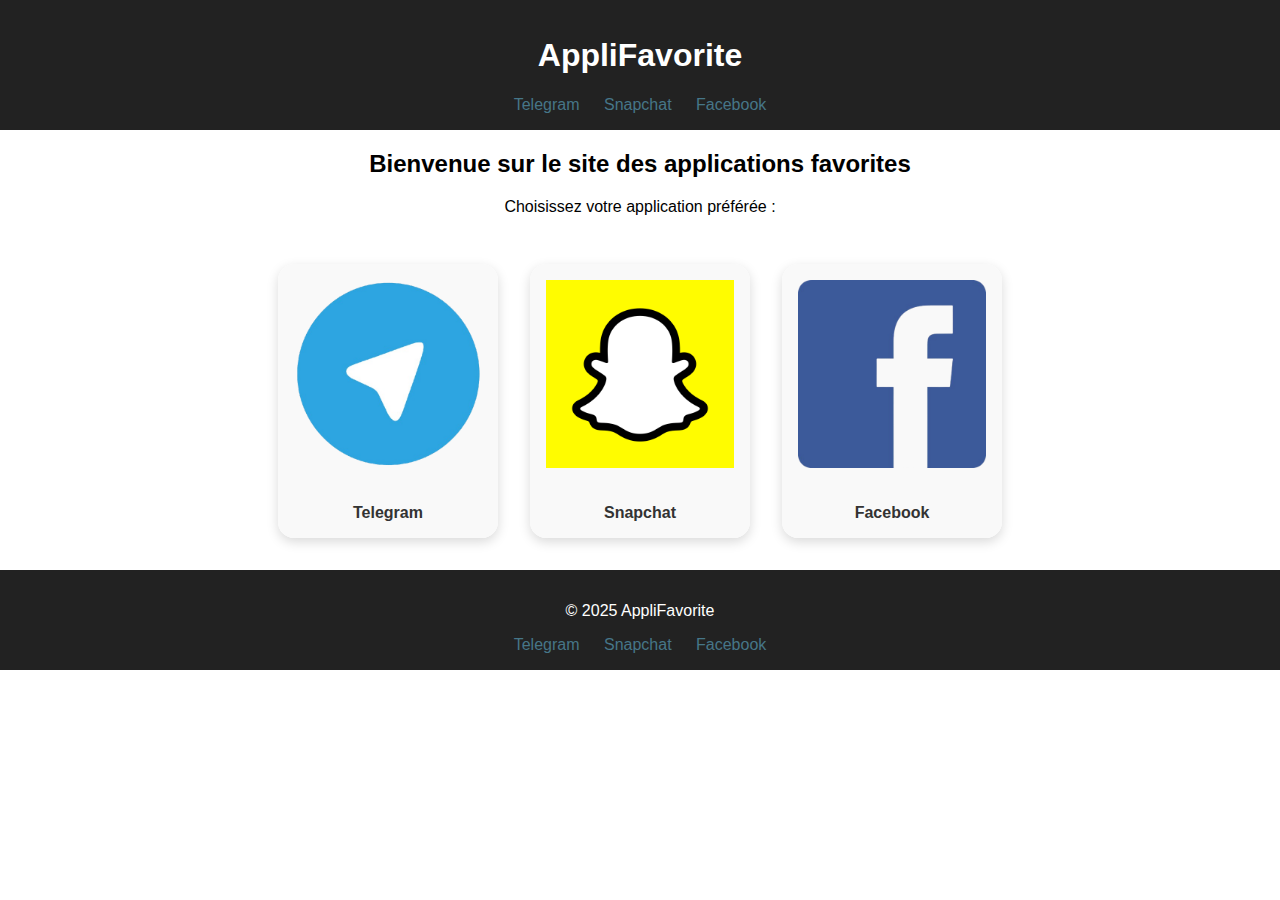
<file: AppFavorite/index.html>
<!DOCTYPE html>
<html lang="fr">
<head>
  <meta charset="UTF-8">
  <meta name="viewport" content="width=device-width, initial-scale=1.0">
  <title>Appli Favorite</title>
  <link rel="stylesheet" href="css/style.css">
</head>
<body>
  <header>
    <h1>AppliFavorite</h1>
    <nav>
      <a href="applications/telegram/index.html">Telegram</a>
      <a href="applications/snapchat/index.html">Snapchat</a>
      <a href="applications/facebook/index.html">Facebook</a>
    </nav>
  </header>

<main>
  <section>
    <h2>Bienvenue sur le site des applications favorites</h2>
    <p>Choisissez votre application préférée :</p>
    <div class="app-cards">
      <div class="card">
        <a href="applications/telegram/index.html"><img src="images/logo-telegram.png" alt="logo telegram"></a>
        <a href="applications/telegram/index.html">Telegram</a>
      </div>
      <div class="card">
        <a href="applications/snapchat/index.html"><img src="images/logo-snapchat.png" alt="logo snapchat"></a>
        <a href="applications/snapchat/index.html">Snapchat</a>
      </div>
      <div class="card">
        <a href="applications/facebook/index.html"><img src="images/logo-fb.png" alt="logo facebook"></a>
        <a href="applications/facebook/index.html">Facebook</a>
      </div>
    </div>
  </section>
</main>

  <footer>
    <p>© 2025 AppliFavorite</p>
    <nav>
      <a href="applications/telegram/index.html">Telegram</a>
      <a href="applications/snapchat/index.html">Snapchat</a>
      <a href="applications/facebook/index.html">Facebook</a>
    </nav>
  </footer>
</body>
</html>
</file>
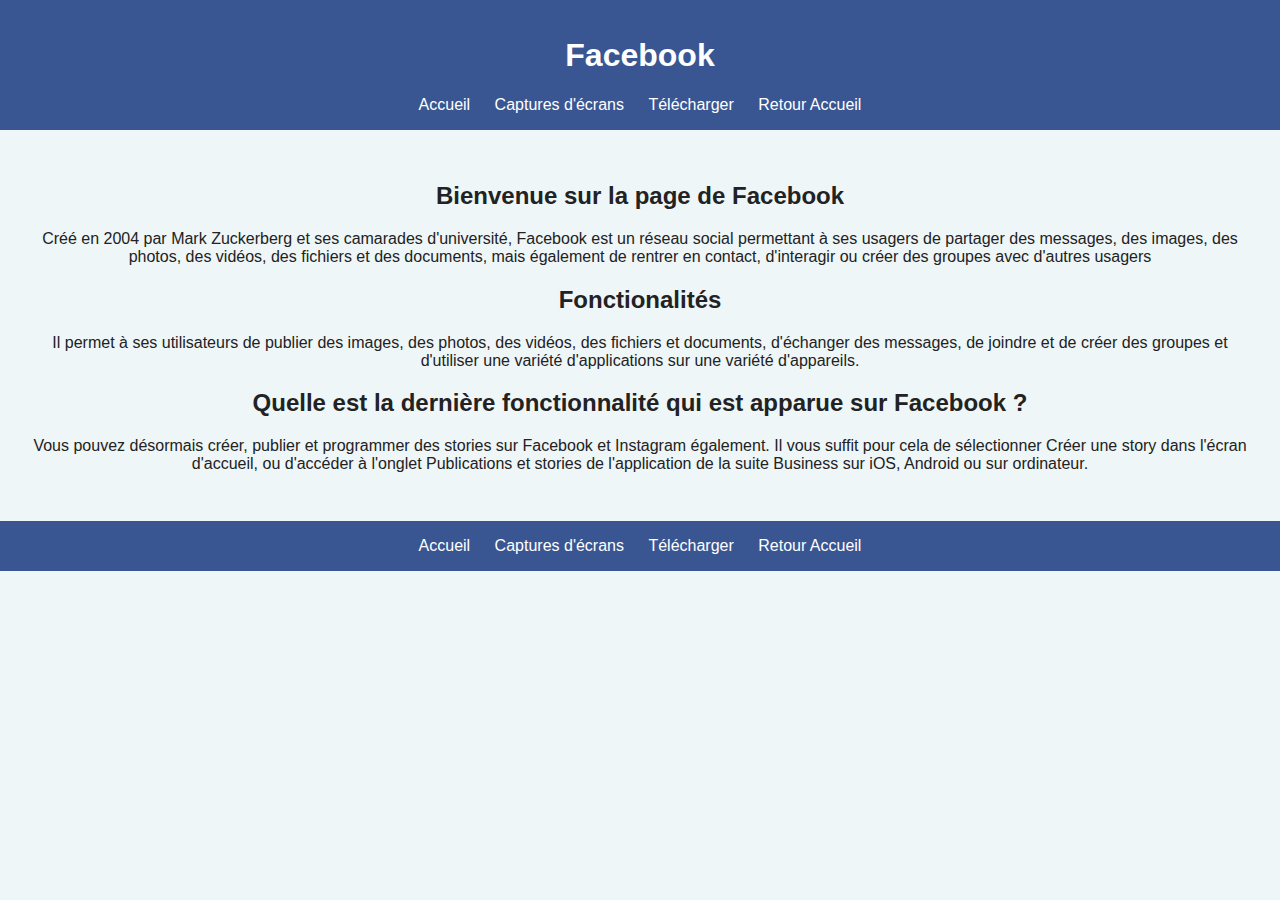
<file: AppFavorite/applications/facebook/index.html>
<!DOCTYPE html>
<html lang="fr">
<head>
  <meta charset="UTF-8">
  <meta name="viewport" content="width=device-width, initial-scale=1.0">
  <title>Facebook</title>
  <link rel="stylesheet" href="style.css">
</head>
<body>
  <header>
    <h1>Facebook</h1>
    <nav>
      <a href="index.html">Accueil</a>
      <a href="captures.html">Captures d'écrans</a>
      <a href="download.html">Télécharger</a>
      <a href="../../index.html">Retour Accueil</a>
    </nav>
  </header>
  <main>
    <h2>Bienvenue sur la page de Facebook</h2>
    <p>Créé en 2004 par Mark Zuckerberg et ses camarades d'université, Facebook est un réseau social permettant à ses usagers de partager des messages, des images, des photos, des vidéos, des fichiers et des documents, mais également de rentrer en contact, d'interagir ou créer des groupes avec d'autres usagers</p>
    <h2>Fonctionalités</h2>
    <p>Il permet à ses utilisateurs de publier des images, des photos, des vidéos, des fichiers et documents, d'échanger des messages, de joindre et de créer des groupes et d'utiliser une variété d'applications sur une variété d'appareils.</p>
    <h2>Quelle est la dernière fonctionnalité qui est apparue sur Facebook ?</h2>
    <p>Vous pouvez désormais créer, publier et programmer des stories sur Facebook et Instagram également. Il vous suffit pour cela de sélectionner Créer une story dans l'écran d'accueil, ou d'accéder à l'onglet Publications et stories de l'application de la suite Business sur iOS, Android ou sur ordinateur.</p>
</main>
  <footer>
    <nav>
      <a href="index.html">Accueil</a>
      <a href="captures.html">Captures d'écrans</a>
      <a href="download.html">Télécharger</a>
      <a href="../../index.html">Retour Accueil</a>
    </nav>
  </footer>
</body>
</html>
</file>
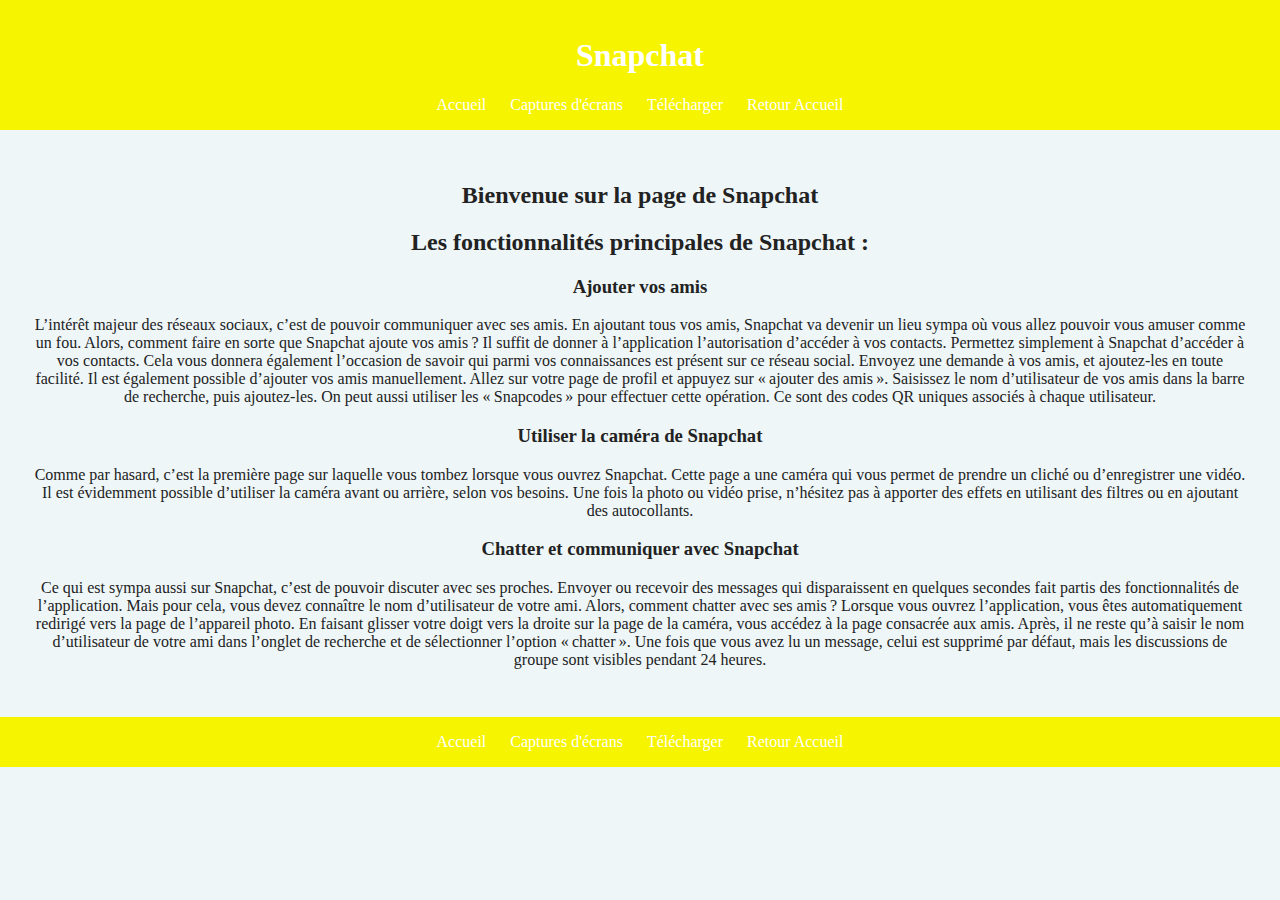
<file: AppFavorite/applications/snapchat/index.html>
<!DOCTYPE html>
<html lang="fr">
<head>
  <meta charset="UTF-8">
  <meta name="viewport" content="width=device-width, initial-scale=1.0">
  <title>Snapchat</title>
  <link rel="stylesheet" href="style.css">
</head>
<body>
  <header>
    <h1>Snapchat</h1>
    <nav>
      <a href="index.html">Accueil</a>
      <a href="captures.html">Captures d'écrans</a>
      <a href="download.html">Télécharger</a>
      <a href="../../index.html">Retour Accueil</a>
    </nav>
  </header>
  <main>
    <h2>Bienvenue sur la page de Snapchat</h2>
    <h2>Les fonctionnalités principales de Snapchat :</h2>
    <h3>Ajouter vos amis</h3>
    <p>L’intérêt majeur des réseaux sociaux, c’est de pouvoir communiquer avec ses amis. En ajoutant tous vos amis, Snapchat va devenir un lieu sympa où vous allez pouvoir vous amuser comme un fou. Alors, comment faire en sorte que Snapchat ajoute vos amis ? Il suffit de donner à l’application l’autorisation d’accéder à vos contacts.

Permettez simplement à Snapchat d’accéder à vos contacts. Cela vous donnera également l’occasion de savoir qui parmi vos connaissances est présent sur ce réseau social. Envoyez une demande à vos amis, et ajoutez-les en toute facilité.

Il est également possible d’ajouter vos amis manuellement. Allez sur votre page de profil et appuyez sur « ajouter des amis ». Saisissez le nom d’utilisateur de vos amis dans la barre de recherche, puis ajoutez-les.

On peut aussi utiliser les « Snapcodes » pour effectuer cette opération. Ce sont des codes QR uniques associés à chaque utilisateur.</p>
    <h3>Utiliser la caméra de Snapchat</h3>
    <p>Comme par hasard, c’est la première page sur laquelle vous tombez lorsque vous ouvrez Snapchat. Cette page a une caméra qui vous permet de prendre un cliché ou d’enregistrer une vidéo. Il est évidemment possible d’utiliser la caméra avant ou arrière, selon vos besoins. Une fois la photo ou vidéo prise, n’hésitez pas à apporter des effets en utilisant des filtres ou en ajoutant des autocollants.</p>
    <h3>Chatter et communiquer avec Snapchat</h3>
    <p>Ce qui est sympa aussi sur Snapchat, c’est de pouvoir discuter avec ses proches. Envoyer ou recevoir des messages qui disparaissent en quelques secondes fait partis des fonctionnalités de l’application. Mais pour cela, vous devez connaître le nom d’utilisateur de votre ami. Alors, comment chatter avec ses amis ? Lorsque vous ouvrez l’application, vous êtes automatiquement redirigé vers la page de l’appareil photo. En faisant glisser votre doigt vers la droite sur la page de la caméra, vous accédez à la page consacrée aux amis. Après, il ne reste qu’à saisir le nom d’utilisateur de votre ami dans l’onglet de recherche et de sélectionner l’option « chatter ». Une fois que vous avez lu un message, celui est supprimé par défaut, mais les discussions de groupe sont visibles pendant 24 heures.</p>
</main>
  <footer>
    <nav>
      <a href="index.html">Accueil</a>
      <a href="captures.html">Captures d'écrans</a>
      <a href="download.html">Télécharger</a>
      <a href="../../index.html">Retour Accueil</a>
    </nav>
  </footer>
</body>
</html>
</file>
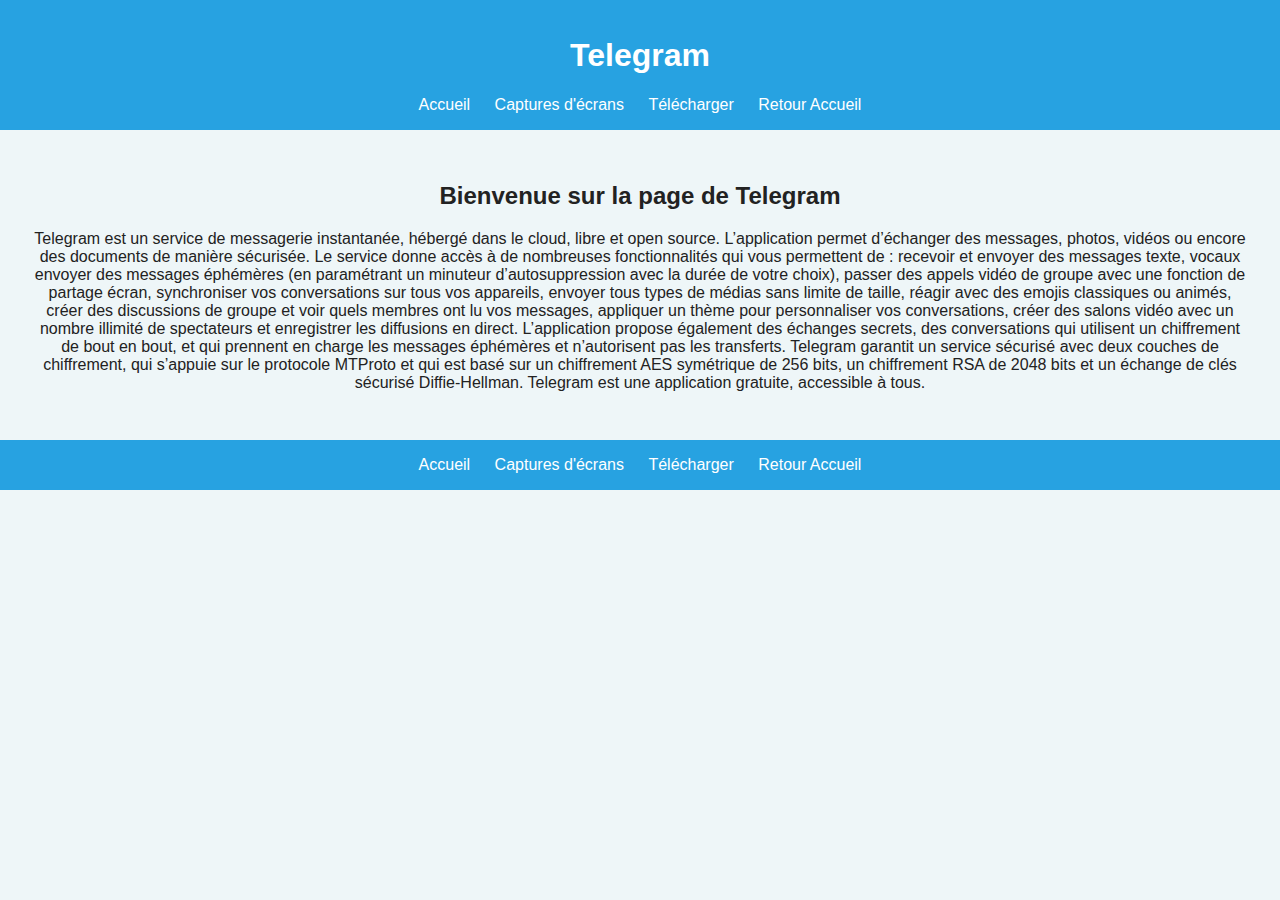
<file: AppFavorite/applications/telegram/index.html>
<!DOCTYPE html>
<html lang="fr">
<head>
  <meta charset="UTF-8">
  <meta name="viewport" content="width=device-width, initial-scale=1.0">
  <title>Telegram</title>
  <link rel="stylesheet" href="style.css">
</head>
<body>
  <header>
    <h1>Telegram</h1>
    <nav>
      <a href="index.html">Accueil</a>
      <a href="captures.html">Captures d'écrans</a>
      <a href="download.html">Télécharger</a>
      <a href="../../index.html">Retour Accueil</a>
    </nav>
  </header>
  <main>
    <h2>Bienvenue sur la page de Telegram</h2>
    <p>Telegram est un service de messagerie instantanée, hébergé dans le cloud, libre et open source. L’application permet d’échanger des messages, photos, vidéos ou encore des documents de manière sécurisée.

Le service donne accès à de nombreuses fonctionnalités qui vous permettent de :

    recevoir et envoyer des messages texte, vocaux
    envoyer des messages éphémères (en paramétrant un minuteur d’autosuppression avec la durée de votre choix),
    passer des appels vidéo de groupe avec une fonction de partage écran,
    synchroniser vos conversations sur tous vos appareils,
    envoyer tous types de médias sans limite de taille,
    réagir avec des emojis classiques ou animés,
    créer des discussions de groupe et voir quels membres ont lu vos messages,
    appliquer un thème pour personnaliser vos conversations,
    créer des salons vidéo avec un nombre illimité de spectateurs et enregistrer les diffusions en direct.

L’application propose également des échanges secrets, des conversations qui utilisent un chiffrement de bout en bout, et qui prennent en charge les messages éphémères et n’autorisent pas les transferts.

Telegram garantit un service sécurisé avec deux couches de chiffrement, qui s’appuie sur le protocole MTProto et qui est basé sur un chiffrement AES symétrique de 256 bits, un chiffrement RSA de 2048 bits et un échange de clés sécurisé Diffie-Hellman.

Telegram est une application gratuite, accessible à tous.</p>
  </main>
  <footer>
    <nav>
      <a href="index.html">Accueil</a>
      <a href="captures.html">Captures d'écrans</a>
      <a href="download.html">Télécharger</a>
      <a href="../../index.html">Retour Accueil</a>
    </nav>
  </footer>
</body>
</html>
</file>
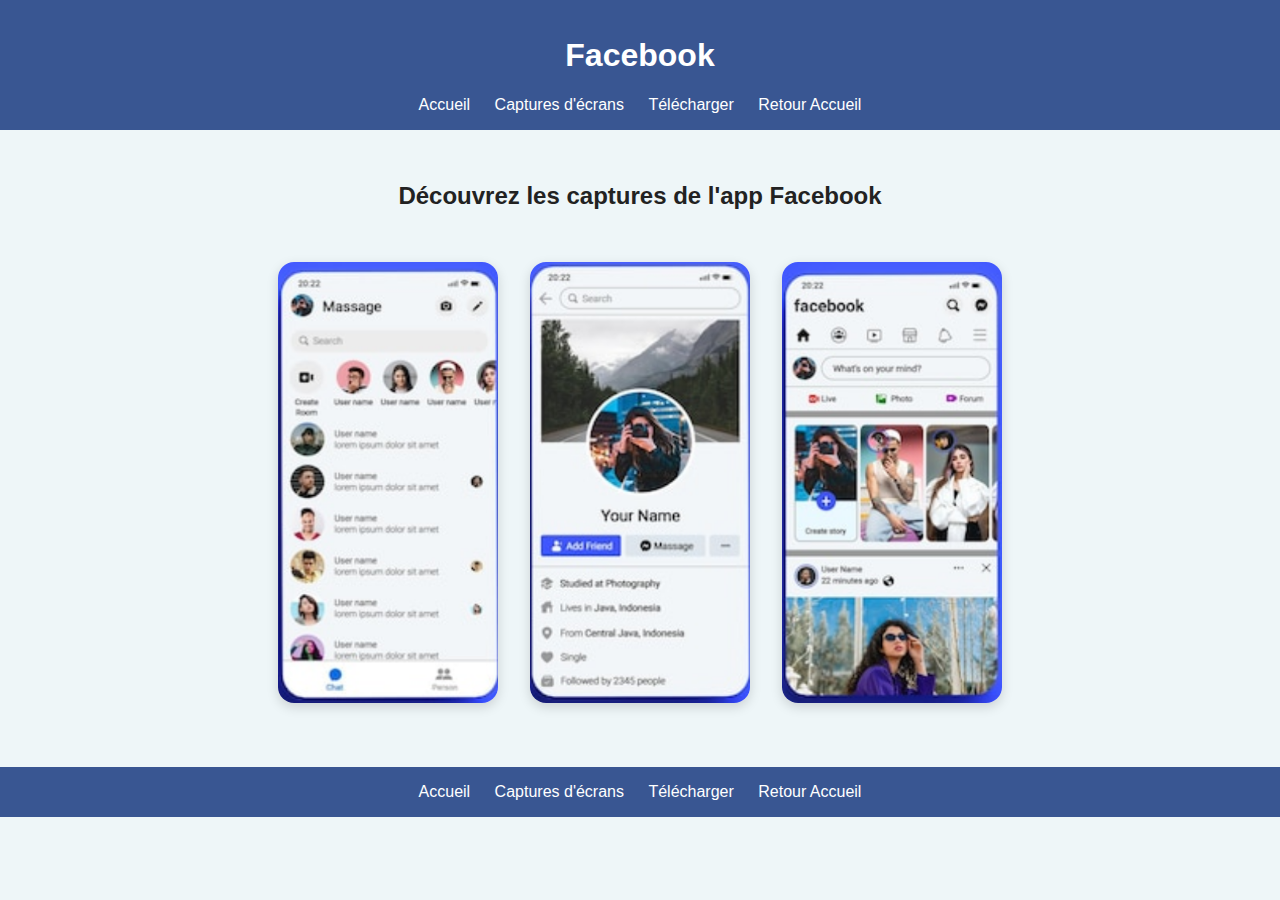
<file: AppFavorite/applications/facebook/captures.html>
<!DOCTYPE html>
<html lang="fr">
<head>
  <meta charset="UTF-8">
  <meta name="viewport" content="width=device-width, initial-scale=1.0">
  <title>Facebook captures</title>
  <link rel="stylesheet" href="style.css">
</head>
<body>
  <header>
    <h1>Facebook</h1>
    <nav>
      <a href="index.html">Accueil</a>
      <a href="captures.html">Captures d'écrans</a>
      <a href="download.html">Télécharger</a>
      <a href="../../index.html">Retour Accueil</a>
    </nav>
  </header>
  <main>
      <h2>Découvrez les captures de l'app Facebook</h2>
     <div class="app-cards">
      <div class="card">
        <img src="../../images/Screenshot_1_fb.png" alt="Facebook screen 1">
      </div>
      <div class="card">
        <img src="../../images/Screenshot_2_fb.png" alt="Facebook screen 2">
      </div>
      <div class="card">
        <img src="../../images/Screenshot_3_fb.png" alt="Facebook screen 3">
      </div>
  </main>
  <footer>
    <nav>
      <a href="index.html">Accueil</a>
      <a href="captures.html">Captures d'écrans</a>
      <a href="download.html">Télécharger</a>
      <a href="../../index.html">Retour Accueil</a>
    </nav>
  </footer>
</body>
</html>
</file>
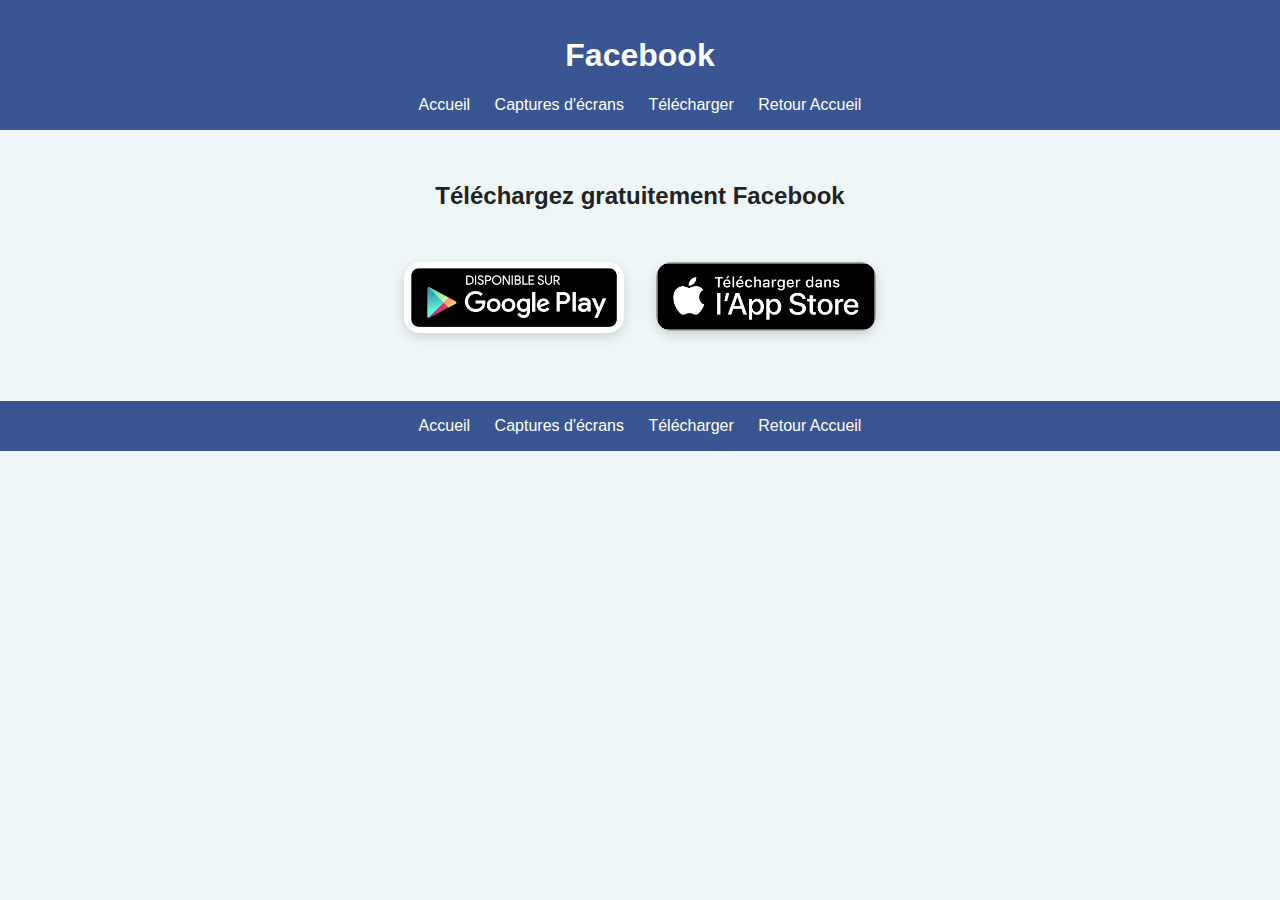
<file: AppFavorite/applications/facebook/download.html>
<!DOCTYPE html>
<html lang="fr">
<head>
  <meta charset="UTF-8">
  <meta name="viewport" content="width=device-width, initial-scale=1.0">
  <title>Facebook telecharger</title>
  <link rel="stylesheet" href="style.css">
</head>
<body>
  <header>
    <h1>Facebook</h1>
    <nav>
      <a href="index.html">Accueil</a>
      <a href="captures.html">Captures d'écrans</a>
      <a href="download.html">Télécharger</a>
      <a href="../../index.html">Retour Accueil</a>
    </nav>
  </header>
  <main>
    <h2>Téléchargez gratuitement Facebook</h2>
    <div class="app-cards">
       <a href="https://play.google.com/store/apps/details?id=com.facebook.katana&hl=fr&pli=1"><img src="../../images/playstore.png"class="card"></a>
       <a href="https://apps.apple.com/fr/app/facebook/id284882215"><img src="../../images/appstore.png" class="card"></a>
    </div>
  </main>
  <footer>
    <nav>
      <a href="index.html">Accueil</a>
      <a href="captures.html">Captures d'écrans</a>
      <a href="download.html">Télécharger</a>
      <a href="../../index.html">Retour Accueil</a>
    </nav>
  </footer>
</body>
</html>
</file>
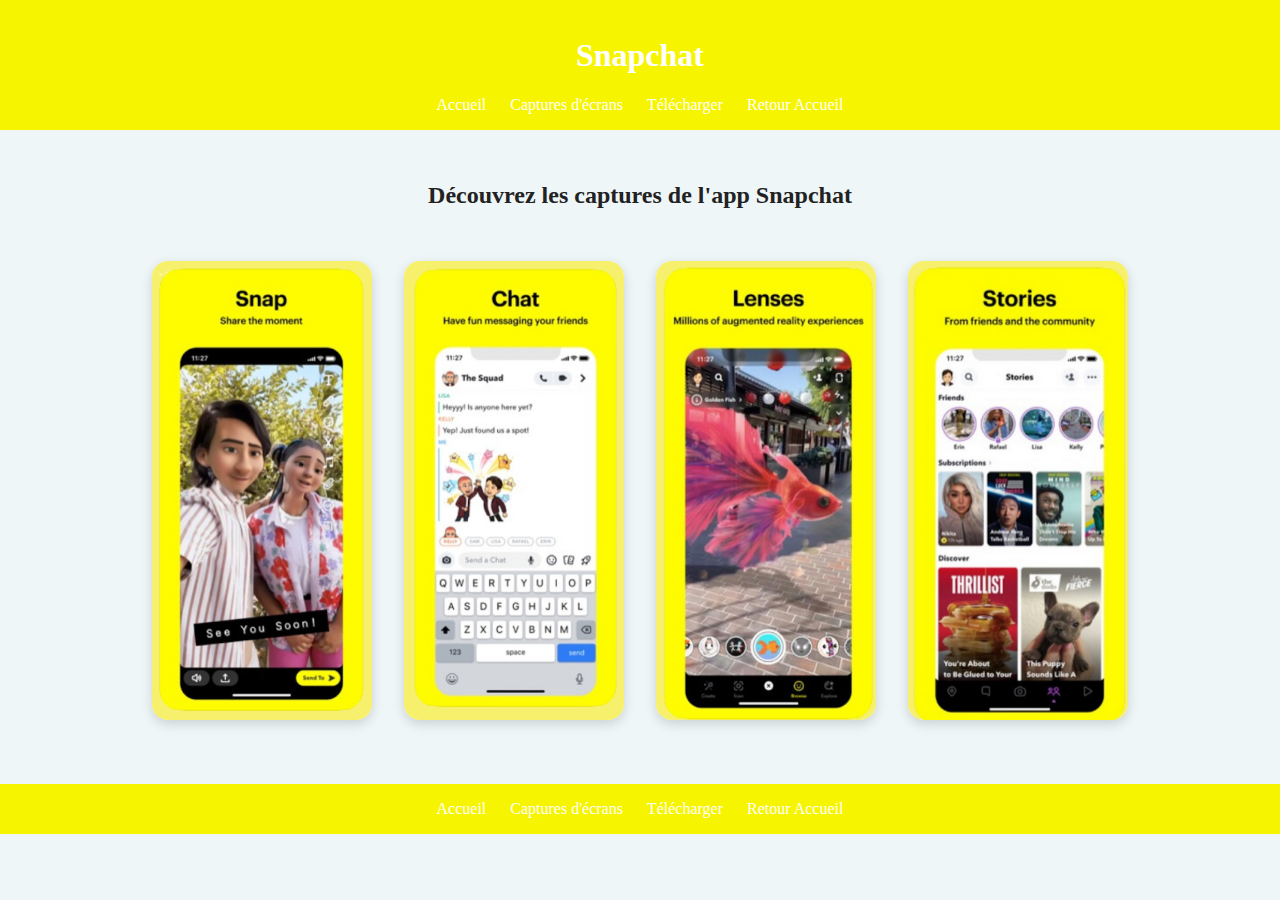
<file: AppFavorite/applications/snapchat/captures.html>
<!DOCTYPE html>
<html lang="fr">
<head>
  <meta charset="UTF-8">
  <meta name="viewport" content="width=device-width, initial-scale=1.0">
  <title>Snapchat captures</title>
  <link rel="stylesheet" href="style.css">
</head>
<body>
  <header>
    <h1>Snapchat</h1>
    <nav>
      <a href="index.html">Accueil</a>
      <a href="captures.html">Captures d'écrans</a>
      <a href="download.html">Télécharger</a>
      <a href="../../index.html">Retour Accueil</a>
    </nav>
  </header>
  <main>
    <h2>Découvrez les captures de l'app Snapchat</h2>
     <div class="app-cards">
      <div class="card">
        <img src="../../images/Screenshot_1_snap.png" alt="Snapchat screen 1">
      </div>
      <div class="card">
        <img src="../../images/Screenshot_2_snap.png" alt="Snapchat screen 2">
      </div>
      <div class="card">
        <img src="../../images/Screenshot_3_snap.png" alt="Snapchat screen 3">
      </div>
    <div class="card">
      <img src="../../images/Screenshot_4_snap.png" alt="Snapchat screen 4">
    </div>
  </main>
  <footer>
    <nav>
      <a href="index.html">Accueil</a>
      <a href="captures.html">Captures d'écrans</a>
      <a href="download.html">Télécharger</a>
      <a href="../../index.html">Retour Accueil</a>
    </nav>
  </footer>
</body>
</html>
</file>
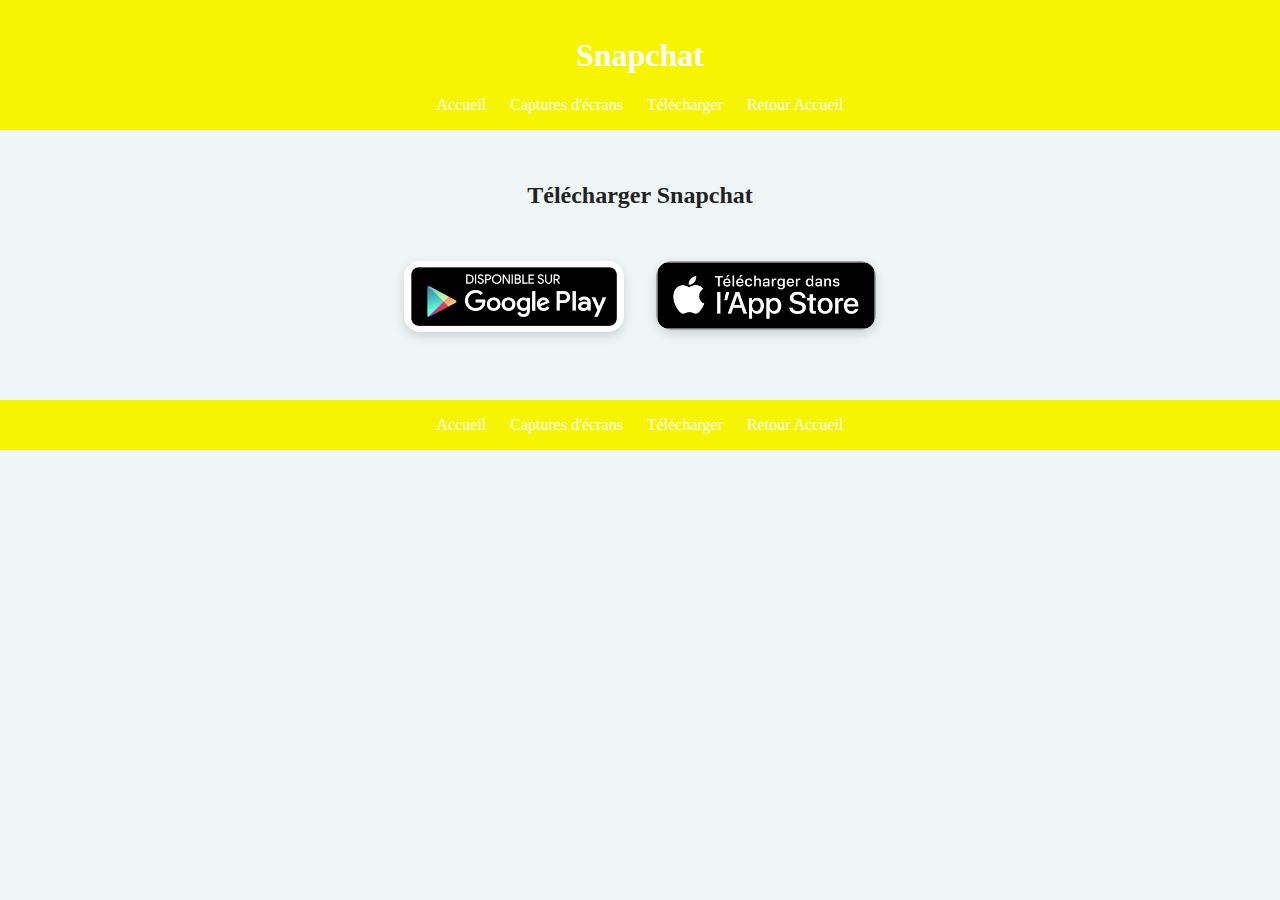
<file: AppFavorite/applications/snapchat/download.html>
<!DOCTYPE html>
<html lang="fr">
<head>
  <meta charset="UTF-8">
  <meta name="viewport" content="width=device-width, initial-scale=1.0">
  <title>Snapchat telecharger</title>
  <link rel="stylesheet" href="style.css">
</head>
<body>
  <header>
    <h1>Snapchat</h1>
    <nav>
      <a href="index.html">Accueil</a>
      <a href="captures.html">Captures d'écrans</a>
      <a href="download.html">Télécharger</a>
      <a href="../../index.html">Retour Accueil</a>
    </nav>
  </header>
  <main>
    <h2>Télécharger Snapchat</h2>
    <div class="app-cards">
        <a href="https://play.google.com/store/apps/details?id=com.snapchat.android&hl=fr"><img src="../../images/playstore.png"class="card"></a>
        <a href="https://apps.apple.com/fr/app/snapchat-chats-entre-ami-e-s/id447188370"><img src="../../images/appstore.png" class="card"></a>
    </div>
  </main>
  <footer>
    <nav>
      <a href="index.html">Accueil</a>
      <a href="captures.html">Captures d'écrans</a>
      <a href="download.html">Télécharger</a>
      <a href="../../index.html">Retour Accueil</a>
    </nav>
  </footer>
</body>
</html>
</file>
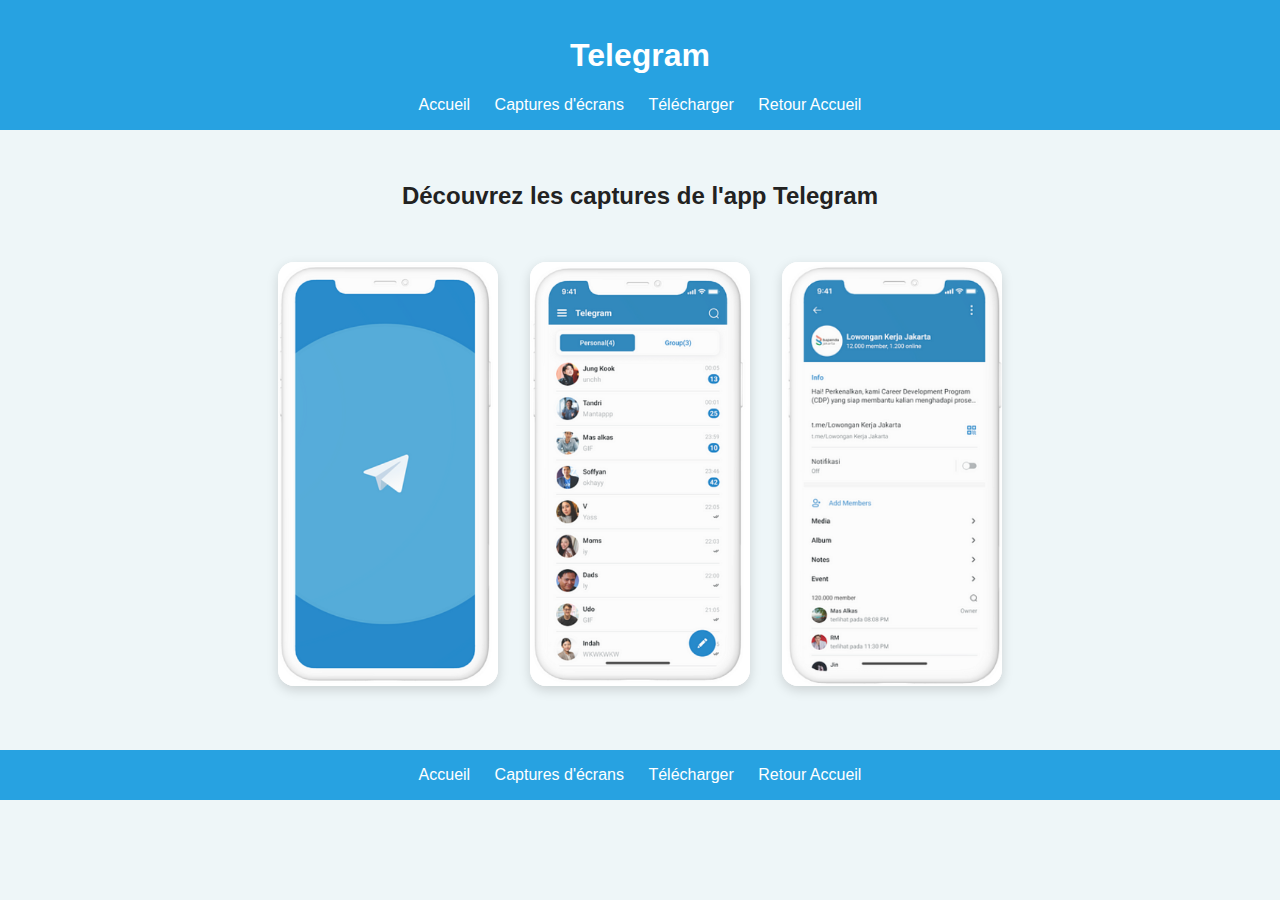
<file: AppFavorite/applications/telegram/captures.html>
<!DOCTYPE html>
<html lang="fr">
<head>
  <meta charset="UTF-8">
  <meta name="viewport" content="width=device-width, initial-scale=1.0">
  <title>Telegram Captures</title>
  <link rel="stylesheet" href="style.css">
</head>
<body>
  <header>
    <h1>Telegram</h1>
    <nav>
      <a href="index.html">Accueil</a>
      <a href="captures.html">Captures d'écrans</a>
      <a href="download.html">Télécharger</a>
      <a href="../../index.html">Retour Accueil</a>
    </nav>
  </header>
  <main>
    <h2>Découvrez les captures de l'app Telegram</h2>
     <div class="app-cards">
      <div class="card">
        <img src="../../images/Screenshot_1_telegram.png" alt="Télégram screen 1">
      </div>
      <div class="card">
        <img src="../../images/Screenshot_2_telegram.png" alt="Télégram screen 2">
      </div>
      <div class="card">
        <img src="../../images/Screenshot_3_telegram.png" alt="Télégram screen 3">
      </div>
  </main>
  <footer>
    <nav>
      <a href="index.html">Accueil</a>
      <a href="captures.html">Captures d'écrans</a>
      <a href="download.html">Télécharger</a>
      <a href="../../index.html">Retour Accueil</a>
    </nav>
  </footer>
</body>
</html>
</file>
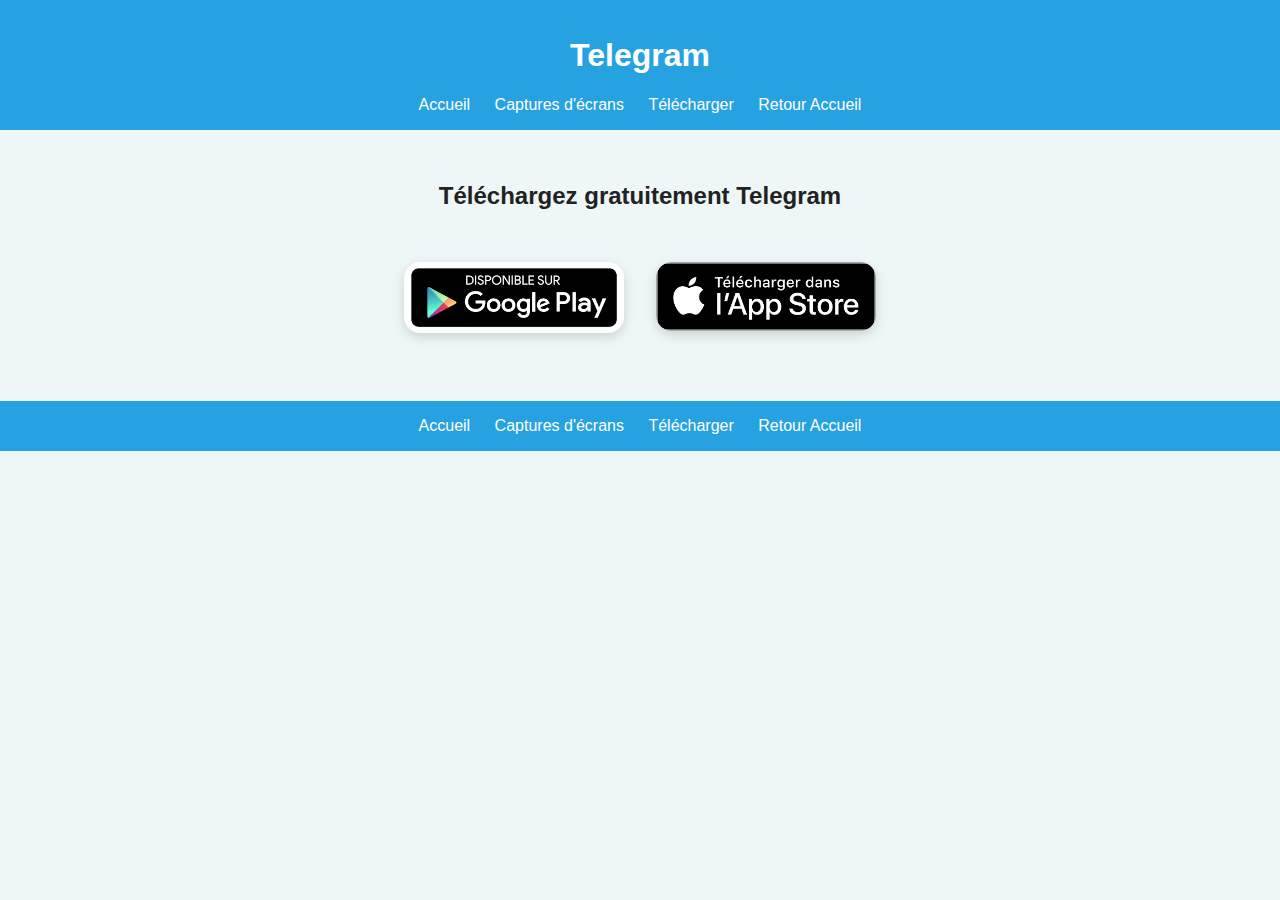
<file: AppFavorite/applications/telegram/download.html>
<!DOCTYPE html>
<html lang="fr">
<head>
  <meta charset="UTF-8">
  <meta name="viewport" content="width=device-width, initial-scale=1.0">
  <title>Telegram telecharger</title>
  <link rel="stylesheet" href="style.css">
</head>
<body>
  <header>
    <h1>Telegram</h1>
    <nav>
      <a href="index.html">Accueil</a>
      <a href="captures.html">Captures d'écrans</a>
      <a href="download.html">Télécharger</a>
      <a href="../../index.html">Retour Accueil</a>
    </nav>
  </header>
  <main>
    <h2>Téléchargez gratuitement Telegram</h2>
    <div class="app-cards">
        <a href="https://play.google.com/store/apps/details?id=org.telegram.messenger&hl=fr"><img src="../../images/playstore.png"class="card"></a>
        <a href="https://apps.apple.com/fr/app/telegram-messenger/id686449807"><img src="../../images/appstore.png" class="card"></a>
    </div>
  </main>
  <footer>
    <nav>
      <a href="index.html">Accueil</a>
      <a href="captures.html">Captures d'écrans</a>
      <a href="download.html">Télécharger</a>
      <a href="../../index.html">Retour Accueil</a>
    </nav>
  </footer>
</body>
</html>
</file>
<file: AppFavorite/css/style.css>
body {
  font-family: 'Arial', sans-serif;
  background: #fff;
  margin: 0;
  padding: 0;
}
header, footer {
  background-color: #222;
  color: white;
  padding: 1em;
  text-align: center;
}
h2, p {
  text-align: center;
}
nav a {
  color: #467688;
  margin: 0 10px;
  text-decoration: none;
}
.app-cards {
  display: flex;
  justify-content: center;
  gap: 2rem;
  flex-wrap: wrap;
  padding: 2rem;
}

.card {
  background-color: #fff;
  border-radius: 16px;
  box-shadow: 0 4px 12px rgba(0, 0, 0, 0.15);
  overflow: hidden;
  width: 220px;
  text-align: center;
  transition: transform 0.3s ease;
}

.card:hover {
  transform: scale(1.2);
}

.card img {
  width: 100%;
  height: 100%;
  object-fit: cover;
}

.card a {
  display: block;
  padding: 1rem;
  text-decoration: none;
  color: #333;
  font-weight: bold;
  background-color: #f9f9f9;
  transition: background-color 0.3s;
}

.card a:hover {
  background-color: #efefef;
  color: #000;
}
@media (max-width: 600px) {
  .celeb-links {
    flex-direction: column;
    align-items: center;
  }
}
</file>
<file: AppFavorite/applications/facebook/style.css>
body {
  font-family: 'Segoe UI', sans-serif;
  background: #eef6f8;
  color: #222;
  margin: 0;
}
header, footer {
  background-color: #395692;
  color: white;
  text-align: center;
  padding: 1em;
}
nav a {
  color: #ffffff;
  margin: 0 10px;
  text-decoration: none;
}
main {
  padding: 2em;
}

.app-cards {
  display: flex;
  justify-content: center;
  gap: 2rem;
  flex-wrap: wrap;
  padding: 2rem;
}

.card {
  background-color: #fff;
  border-radius: 16px;
  box-shadow: 0 4px 12px rgba(0, 0, 0, 0.15);
  overflow: hidden;
  width: 220px;
  text-align: center;
  transition: transform 0.3s ease;
}

.card:hover {
  transform: scale(1.05);
}

.card img {
  width: 100%;
  height: 100%;
  object-fit: cover;
}

.card a {
  display: block;
  padding: 1rem;
  text-decoration: none;
  color: #333;
  font-weight: bold;
  background-color: #f9f9f9;
  transition: background-color 0.3s;
}

.card a:hover {
  background-color: #efefef;
  color: #000;
}
body{
  text-align: center;
}
.bouton{
  display: flex;
  justify-content: center;
  background-color: #395692;
  border-radius: 10px;
  border: 4px double #395692;
  color: #ffffff;
  text-align: center;
  font-size: 20px;
  padding: 10px;
  width: 200px;
  cursor: pointer;
  text-decoration: none;
  margin-left: auto;
  margin-right: auto;
  width: 30%;
}
@media (max-width: 600px) {
  nav a {
    display: block;
    margin: 5px 0;
  }
}
</file>
<file: AppFavorite/applications/snapchat/style.css>
body {
  font-family: 'Oi';
  background: #eef6f8;
  color: #222;
  margin: 0;
}
header, footer {
  background-color: #F7F400;
  color: white;
  text-align: center;
  padding: 1em;
}
nav a {
  color: #ffffff;
  margin: 0 10px;
  text-decoration: none;
}
main {
  padding: 2em;
}

.app-cards {
  display: flex;
  justify-content: center;
  gap: 2rem;
  flex-wrap: wrap;
  padding: 2rem;
}

.card {
  background-color: #fff;
  border-radius: 16px;
  box-shadow: 0 4px 12px rgba(0, 0, 0, 0.15);
  overflow: hidden;
  width: 220px;
  text-align: center;
  transition: transform 0.3s ease;
}

.card:hover {
  transform: scale(1.05);
}

.card img {
  width: 100%;
  height: 100%;
  object-fit: cover;
}

.card a {
  display: block;
  padding: 1rem;
  text-decoration: none;
  color: #333;
  font-weight: bold;
  background-color: #f9f9f9;
  transition: background-color 0.3s;
}

.card a:hover {
  background-color: #efefef;
  color: #000;
}
body{
  text-align: center;
}
.bouton{
  display: flex;
  justify-content: center;
  background-color: #F7F400;
  border-radius: 10px;
  border: 4px double #F7F400;
  color: #ffffff;
  text-align: center;
  font-size: 20px;
  padding: 10px;
  width: 200px;
  cursor: pointer;
  text-decoration: none;
  margin-left: auto;
  margin-right: auto;
  width: 30%;
}
@media (max-width: 600px) {
  nav a {
    display: block;
    margin: 5px 0;
  }
}
</file>
<file: AppFavorite/applications/telegram/style.css>
body {
  font-family:'Gill Sans', 'Gill Sans MT', Calibri, 'Trebuchet MS', sans-serif;
  background: #eef6f8;
  color: #222;
  margin: 0;
}
header, footer {
  background-color: #27A2E1;
  color: white;
  text-align: center;
  padding: 1em;
}
nav a {
  color: #ffffff;
  margin: 0 10px;
  text-decoration: none;
}
main {
  padding: 2em;
}
.app-cards {
  display: flex;
  justify-content: center;
  gap: 2rem;
  flex-wrap: wrap;
  padding: 2rem;
}

.card {
  background-color: #fff;
  border-radius: 16px;
  box-shadow: 0 4px 12px rgba(0, 0, 0, 0.15);
  overflow: hidden;
  width: 220px;
  text-align: center;
  transition: transform 0.3s ease;
}

.card:hover {
  transform: scale(1.05);
}

.card img {
  width: 100%;
  height: 100%;
  object-fit: cover;
}

.card a {
  display: block;
  padding: 1rem;
  text-decoration: none;
  color: #333;
  font-weight: bold;
  background-color: #f9f9f9;
  transition: background-color 0.3s;
}

.card a:hover {
  background-color: #efefef;
  color: #000;
}
body{
  text-align: center;
}
@media (max-width: 600px) {
  nav a {
    display: block;
    margin: 5px 0;
  }
}
</file>
